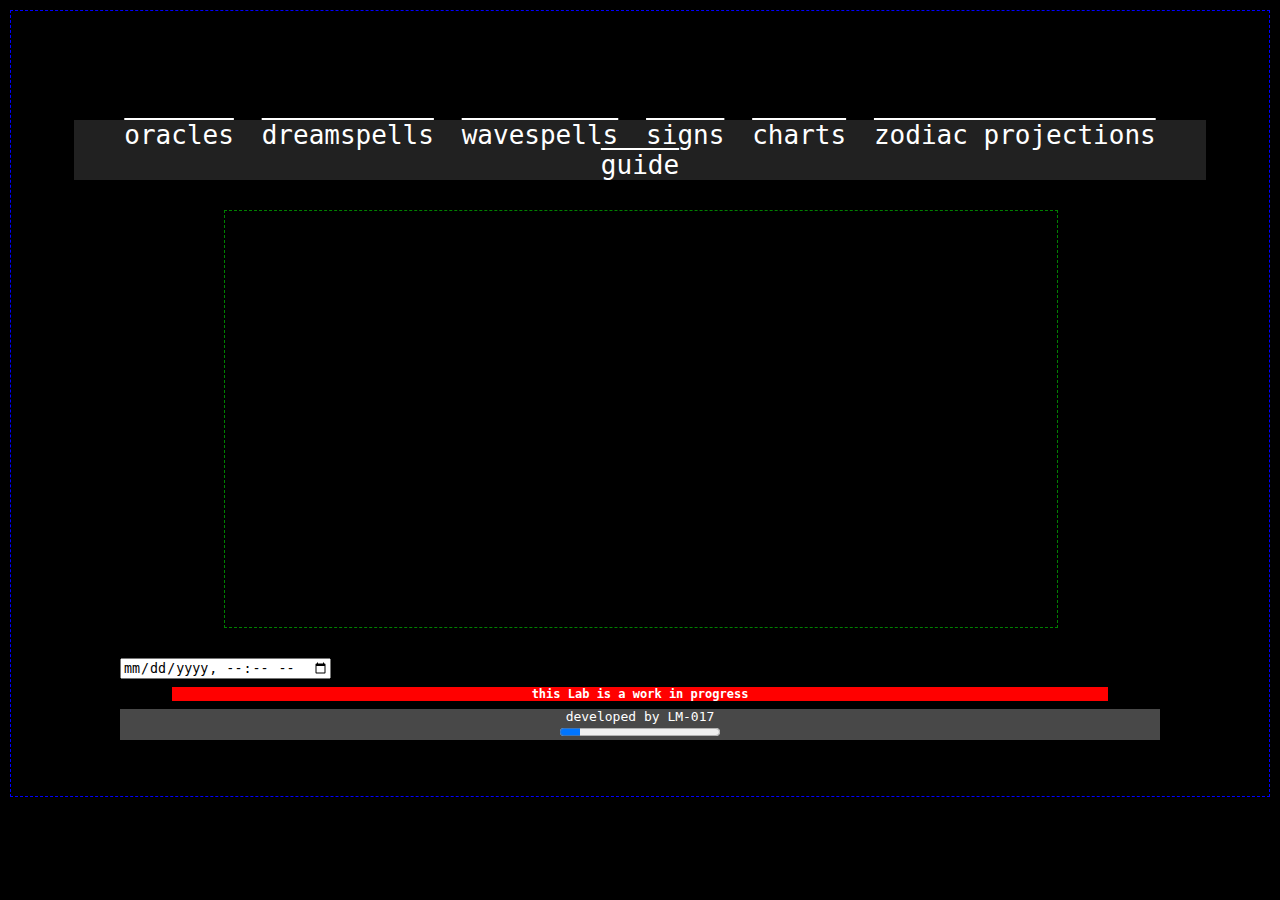
<file: index.html>
<!doctype html>

<!-- Here, have a cookie. It's fresh out of the MT Oven -->
<!-- 🍪 -->

<html lang="EN">
  <head>
    <meta charset="UTF-8">
    <link rel="STYLESHEET" type="text/css" href="LabStyles.css">
    <link rel="SHORTCUT ICON" type="image/x-icon" href="favicon.ico">
    <title>Mayan Laboratory</title>
    <script src="Laboratory.js" type="application/javascript"></script>
  </head>
  <body onload="Initialize();">
    <nav id="Navi">
      <div class="Linkers">
        <a href="oracles.html">oracles</a>
        <a href="#">dreamspells</a>
        <a href="#">wavespells</a>
        <a href="#">signs</a>
        <a href="#">charts</a>
        <a href="#">zodiac projections</a>
        <a href="#">guide</a>
      </div>
    </nav>
    <canvas id="MayanCanvas"></canvas>
    <input type="datetime-local" id="MayanTarget">Target SpaceTime Projection</input>
    <h1 id="WIPWarning">this Lab is a work in progress</h1>
    <footer id="LabFooter">
      <p class="Author">developed by LM-017</p>
      <progress class="LabProgress" value="13" max="100"></progress>
    </footer>
  </body>
</html>
</file>
<file: LabStyles.css>
html {
  margin:10px;
  padding:100px;
  
  width:flex;
  height:65%;

  position:relative;

  --Text-Color:white;
  --Text-Font:monospace;

  --Invalid-Color:#FFFB33;
  --Granted-Color:#O3DAC6;
    
  --Primary-Color-Dark:#000000;
  --Primary-Color-Light:#484848;
  --Primary-Color:#212121;
  
  --Secondary-Color-Dark:#0a00b6;
  --Secondary-Color-Light:#9d46ff;
  --Secondary-Color:#6200ea;
    
  border:dashed 1px blue;
}

body {
  background-color:var(--Primary-Color-Dark);
  height:inherit;
  border:dashed 1px transparent;
}

#Navi {
  display:block; left:5%; right:5%; text-align:center; position:absolute;
  background-color:var(--Primary-Color); font-family:monospace;
}

#Navi .Linkers a {
  display:inline; font-family:var(--Text-Font); font-size:xx-large; margin:10px;
  color:var(--Text-Color); text-decoration:overline;
}

#Navi .Linkers a:hover {
  color:var(--Secondary-Color-Light);
}

#MayanTarget {
    margin-left:auto; margin-right:auto;
}

#WIPWarning:hover {
    margin-left:auto; margin-right:auto; width:260px;
}

#WIPWarning {
    display:block; text-align:center; margin-left:auto; margin-right:auto;
    background-color:red; font-size:small; font-family:monospace;
    color:white; width:90%;
    -webkit-transition: width 5s ease-in-out;
    -moz-transition: width 5s ease-in-out;
    -o-transition: width 5s ease-in-out;
    transition: width 5s ease-in-out;
}

#Navi .Linkers :visited {
  color:var(--Text-Color);
}

canvas {
  display:block; margin-left:10%; margin-top:90px; width:80%; height:fit-content;
  border: dashed 1px green;
  margin-bottom:30px;
}

#LabFooter {
  background-color:var(--Primary-Color-Light);
}

#LabFooter .Author {
  font-family:var(--Text-Font);
  display:block; margin:0; text-align:center;
  color:var(--Text-Color);
}

#LabFooter .LabProgress {
    display:block; margin:0; margin-left:auto; margin-right:auto;
}

#LabFooter .Author:hover {
  color:var(--Invalid-Color);
}
</file>
